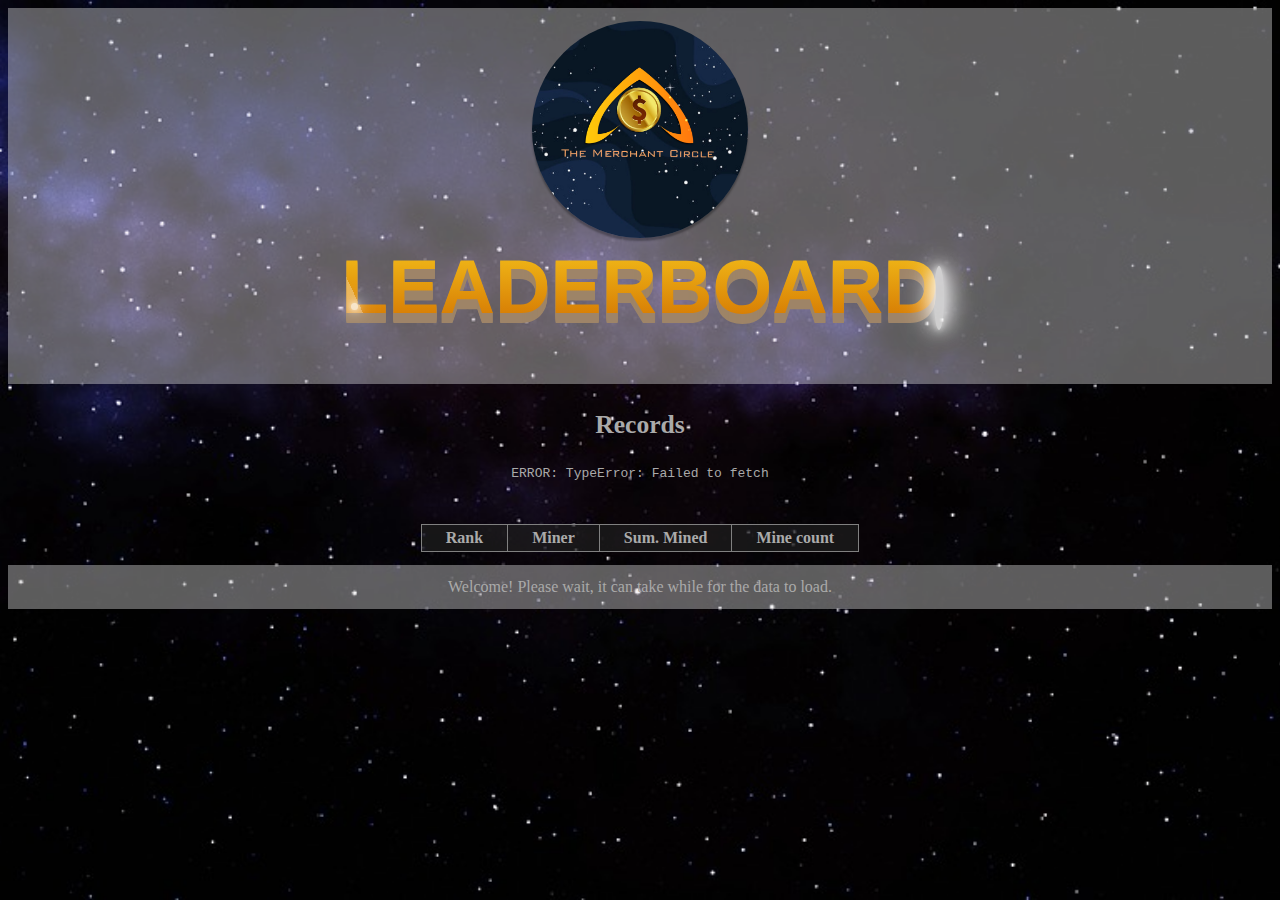
<file: index.html>
<!DOCTYPE html>
<html>
<head>
  <title>Leaderboard - TMC Tools</title>
  <script src="leaderboard.js"></script>
<meta name="viewport" content="width=device-width, initial-scale=1.0">
<style>
* {
  box-sizing: border-box;
}

.menu {
  float:inherit;
  width: 20%;
  text-align: center;
}

.menu a {
  background-color: #e5e5e5;
  padding: 8px;
  margin-top: 7px;
  display: block;
  width: 100%;
  color: black;
}

.main {
  float:center;
  padding:0 1vw;
  text-align: center
}

.right {
  float: right;
  width: 20%;
  padding: 1vw;
  text-align: center;
}

.body {
  background: url(./bg1.jpg) no-repeat center center fixed; 
  -webkit-background-size: cover;
  -moz-background-size: cover;
  -o-background-size: cover;
  background-size: cover;
}
.center {
  display: block;
  margin-left: auto;
  margin-right: auto;
  width: 50%;
}

.table, th, td {
  float:center;
  border: 1px solid rgb(128, 128, 128);
  border-collapse: collapse;
  background-color: rgba(32, 32, 32, 0.45);
  padding: 4px 24px 4px;
  margin-left: auto;
  margin-right: auto;
  margin-top: 1vw;
  margin-bottom: 1vw;
}

.shiny
{
  color: #F5C21B;
  background: -webkit-gradient(linear, left top, left bottom, from(#F5C21B), to(#D17000));
  -webkit-background-clip: text;
  -webkit-text-fill-color: transparent;
  display: inline-block;
  font-family: "Source Sans Pro", sans-serif;
  font-size: 6vw;
  font-weight: 900;
  position: relative;
  text-transform: uppercase;
}

.shiny::before
{
	background-position: -180px;
	-webkit-animation: flare 5s infinite;
  -webkit-animation-timing-function: linear;
  background-image: linear-gradient(65deg, transparent 20%, rgba(255, 255, 255, 0.2) 20%, rgba(255, 255, 255, 0.3) 27%, transparent 27%, transparent 100%);
  -webkit-background-clip: text;
  -webkit-text-fill-color: transparent;
  content: "Leaderboard";
  color: #FFF;
  display: block;
  padding-right: 140px;
  position: absolute;
}

.shiny::after
{
  content: "Leaderboard";
  color: #FFF;
  display: block;
  position: absolute;
  text-shadow: 0 1px #6E4414, 0 2px #6E4414, 0 3px #6E4414, 0 4px #6E4414, 0 5px #6E4414, 0 6px #6E4414, 0 7px #6E4414, 0 8px #6E4414, 0 9px #6E4414, 0 10px #6E4414;
  top: 0;
  z-index: -1;
}

.inner-shiny::after, .inner-shiny::before
{
		-webkit-animation: sparkle 5s infinite;
  -webkit-animation-timing-function: linear;
	background: #FFF;
  border-radius: 100%;
  box-shadow: 0 0 5px #FFF, 0 0 10px #FFF, 0 0 15px #FFF, 0 0 20px #FFF, 0 0 25px #FFF, 0 0 30px #FFF, 0 0 35px #FFF;
  content: "Leaderboard";
  display: block;
  height: 5vw;
  opacity: 0.7;
  position: absolute;
  width: 10px;
}

.inner-shiny::before
{
	-webkit-animation-delay: 0.2s;
  height: 7px;
  left: 0.12em;
  top: 0.8em;
  width: 7px;
}

.inner-shiny::after
{
  top: 0.32em;
  right: -5px;
}

@-webkit-keyframes flare
{
  0%   { background-position: -180px; }
  30%  { background-position: 500px; }
  100% { background-position: 500px; }
}

@-webkit-keyframes sparkle
{
  0%   { opacity: 0; }
  30%  { opacity: 0; }
  40%  { opacity: 0.8; }
  60%  { opacity: 0; }
  100% { opacity: 0; }
}


@media only screen and (max-width: 620px) {
  /* For mobile phones: */
  .menu, .main, .right {
    width: 100%;
  }
}
</style>
</head>
<body style="font-family:Verdana;color:#aaaaaa;background: url(./bg1.jpg) no-repeat center center fixed; -webkit-background-size: cover;-moz-background-size: cover; -o-background-size: cover;
background-size: cover;
">
<div style="background-color:rgb(229, 229, 229, .4);padding:1vw;text-align:center;">
  <img src="./TMC-Logo.png"  alt="The Merchant Circle logo"  style="box-shadow: 0 3px 2px rgba(0, 0, 0, 0.3);width: 17.5%; height: auto;border-radius: 50%;animation: glow 1.5s linear infinite alternate;">
  <br>
  <span class="shiny">
    <span class="inner-shiny">Leaderboard</span>
  </span>
  <pre id="curr_event"> </pre>
</div>



<div style="overflow:auto">
  <div class="main">
    <h3 style='font-size: 2vw;'>
      Records</h3>
      <pre style='text-align: center;' id="resultField"> </pre>
  
  <br>
    <table id="myTable" class="table">
      <thead>
         <tr>
            <th>Rank</th>
            <th>Miner</th>
            <th>Sum. Mined</th>
            <th>Mine count</th>
         </tr>
      </thead>
      <tbody id="testBody"></tbody>
   </table>
  </div>
</div>

<div style="background-color:rgb(229, 229, 229, .4);text-align:center;padding:1vw;">Welcome!  Please wait, it can take while for the data to load.</div>

</body>
</html>
</file>
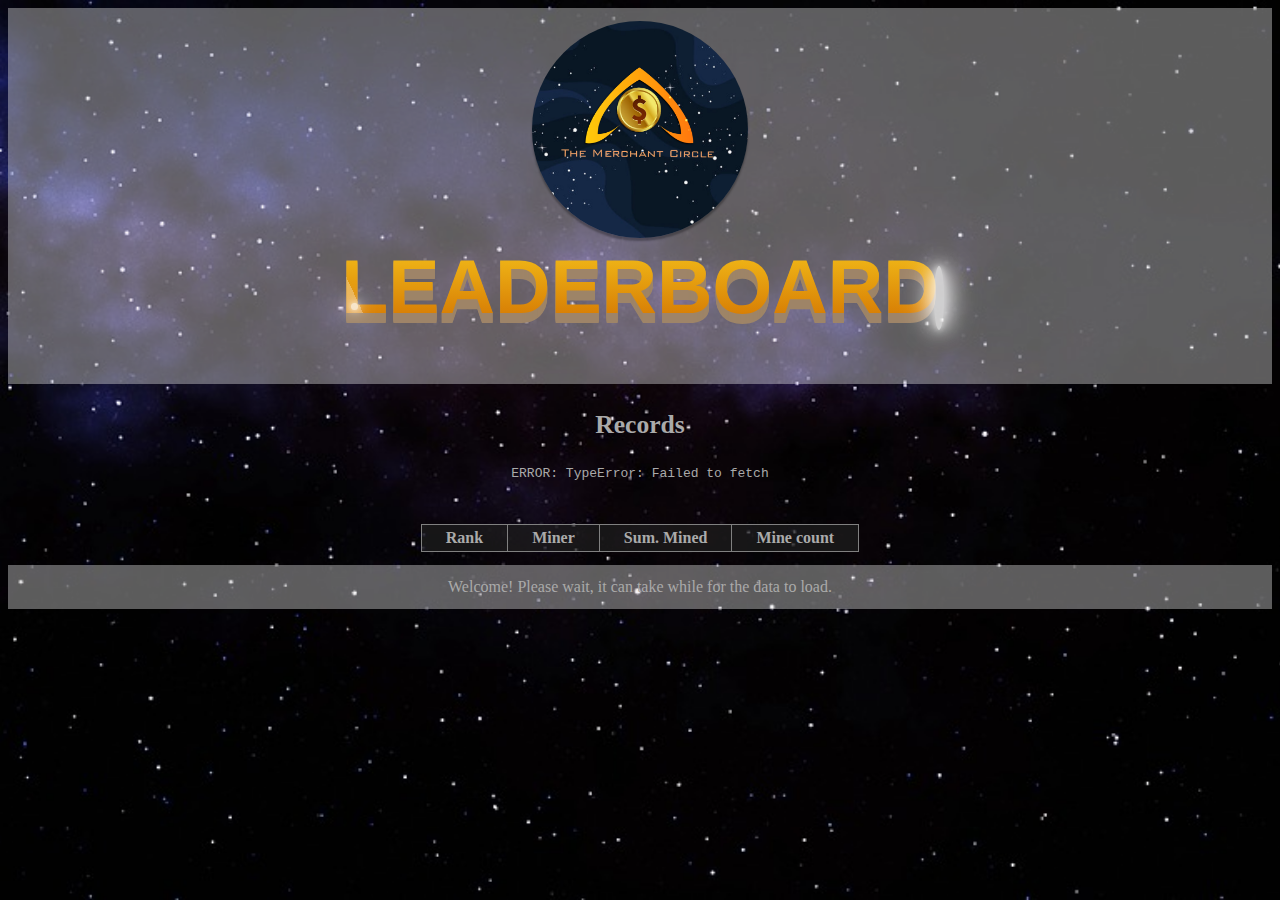
<file: fullstats/index.html>
<!DOCTYPE html>
<html>
<head>
  <title>Leaderboard - TMC Tools</title>
  <script src="leaderboard.js"></script>
<meta name="viewport" content="width=device-width, initial-scale=1.0">
<style>
* {
  box-sizing: border-box;
}

.menu {
  float:inherit;
  width: 20%;
  text-align: center;
}

.menu a {
  background-color: #e5e5e5;
  padding: 8px;
  margin-top: 7px;
  display: block;
  width: 100%;
  color: black;
}

.main {
  float:center;
  padding:0 1vw;
  text-align: center
}

.right {
  float: right;
  width: 20%;
  padding: 1vw;
  text-align: center;
}

.body {
  background: url(./bg1.jpg) no-repeat center center fixed; 
  -webkit-background-size: cover;
  -moz-background-size: cover;
  -o-background-size: cover;
  background-size: cover;
}
.center {
  display: block;
  margin-left: auto;
  margin-right: auto;
  width: 50%;
}

.table, th, td {
  float:center;
  border: 1px solid rgb(128, 128, 128);
  border-collapse: collapse;
  background-color: rgba(32, 32, 32, 0.45);
  padding: 4px 24px 4px;
  margin-left: auto;
  margin-right: auto;
  margin-top: 1vw;
  margin-bottom: 1vw;
}

.shiny
{
  color: #F5C21B;
  background: -webkit-gradient(linear, left top, left bottom, from(#F5C21B), to(#D17000));
  -webkit-background-clip: text;
  -webkit-text-fill-color: transparent;
  display: inline-block;
  font-family: "Source Sans Pro", sans-serif;
  font-size: 6vw;
  font-weight: 900;
  position: relative;
  text-transform: uppercase;
}

.shiny::before
{
	background-position: -180px;
	-webkit-animation: flare 5s infinite;
  -webkit-animation-timing-function: linear;
  background-image: linear-gradient(65deg, transparent 20%, rgba(255, 255, 255, 0.2) 20%, rgba(255, 255, 255, 0.3) 27%, transparent 27%, transparent 100%);
  -webkit-background-clip: text;
  -webkit-text-fill-color: transparent;
  content: "Leaderboard";
  color: #FFF;
  display: block;
  padding-right: 140px;
  position: absolute;
}

.shiny::after
{
  content: "Leaderboard";
  color: #FFF;
  display: block;
  position: absolute;
  text-shadow: 0 1px #6E4414, 0 2px #6E4414, 0 3px #6E4414, 0 4px #6E4414, 0 5px #6E4414, 0 6px #6E4414, 0 7px #6E4414, 0 8px #6E4414, 0 9px #6E4414, 0 10px #6E4414;
  top: 0;
  z-index: -1;
}

.inner-shiny::after, .inner-shiny::before
{
		-webkit-animation: sparkle 5s infinite;
  -webkit-animation-timing-function: linear;
	background: #FFF;
  border-radius: 100%;
  box-shadow: 0 0 5px #FFF, 0 0 10px #FFF, 0 0 15px #FFF, 0 0 20px #FFF, 0 0 25px #FFF, 0 0 30px #FFF, 0 0 35px #FFF;
  content: "Leaderboard";
  display: block;
  height: 5vw;
  opacity: 0.7;
  position: absolute;
  width: 10px;
}

.inner-shiny::before
{
	-webkit-animation-delay: 0.2s;
  height: 7px;
  left: 0.12em;
  top: 0.8em;
  width: 7px;
}

.inner-shiny::after
{
  top: 0.32em;
  right: -5px;
}

@-webkit-keyframes flare
{
  0%   { background-position: -180px; }
  30%  { background-position: 500px; }
  100% { background-position: 500px; }
}

@-webkit-keyframes sparkle
{
  0%   { opacity: 0; }
  30%  { opacity: 0; }
  40%  { opacity: 0.8; }
  60%  { opacity: 0; }
  100% { opacity: 0; }
}


@media only screen and (max-width: 620px) {
  /* For mobile phones: */
  .menu, .main, .right {
    width: 100%;
  }
}
</style>
</head>
<body style="font-family:Verdana;color:#aaaaaa;background: url(./bg1.jpg) no-repeat center center fixed; -webkit-background-size: cover;-moz-background-size: cover; -o-background-size: cover;
background-size: cover;
">
<div style="background-color:rgb(229, 229, 229, .4);padding:1vw;text-align:center;">
  <img src="./TMC-Logo.png"  alt="The Merchant Circle logo"  style="box-shadow: 0 3px 2px rgba(0, 0, 0, 0.3);width: 17.5%; height: auto;border-radius: 50%;animation: glow 1.5s linear infinite alternate;">
  <br>
  <span class="shiny">
    <span class="inner-shiny">Leaderboard</span>
  </span>
  <pre id="curr_event"> </pre>
</div>



<div style="overflow:auto">
  <div class="main">
    <h3 style='font-size: 2vw;'>
      Records</h3>
      <pre style='text-align: center;' id="resultField"> </pre>
  
  <br>
    <table id="myTable" class="table">
      <thead>
         <tr>
            <th>Rank</th>
            <th>Miner</th>
            <th>Sum. Mined</th>
            <th>Mine count</th>
         </tr>
      </thead>
      <tbody id="testBody"></tbody>
   </table>
  </div>
</div>

<div style="background-color:rgb(229, 229, 229, .4);text-align:center;padding:1vw;">Welcome!  Please wait, it can take while for the data to load.</div>

</body>
</html>
</file>
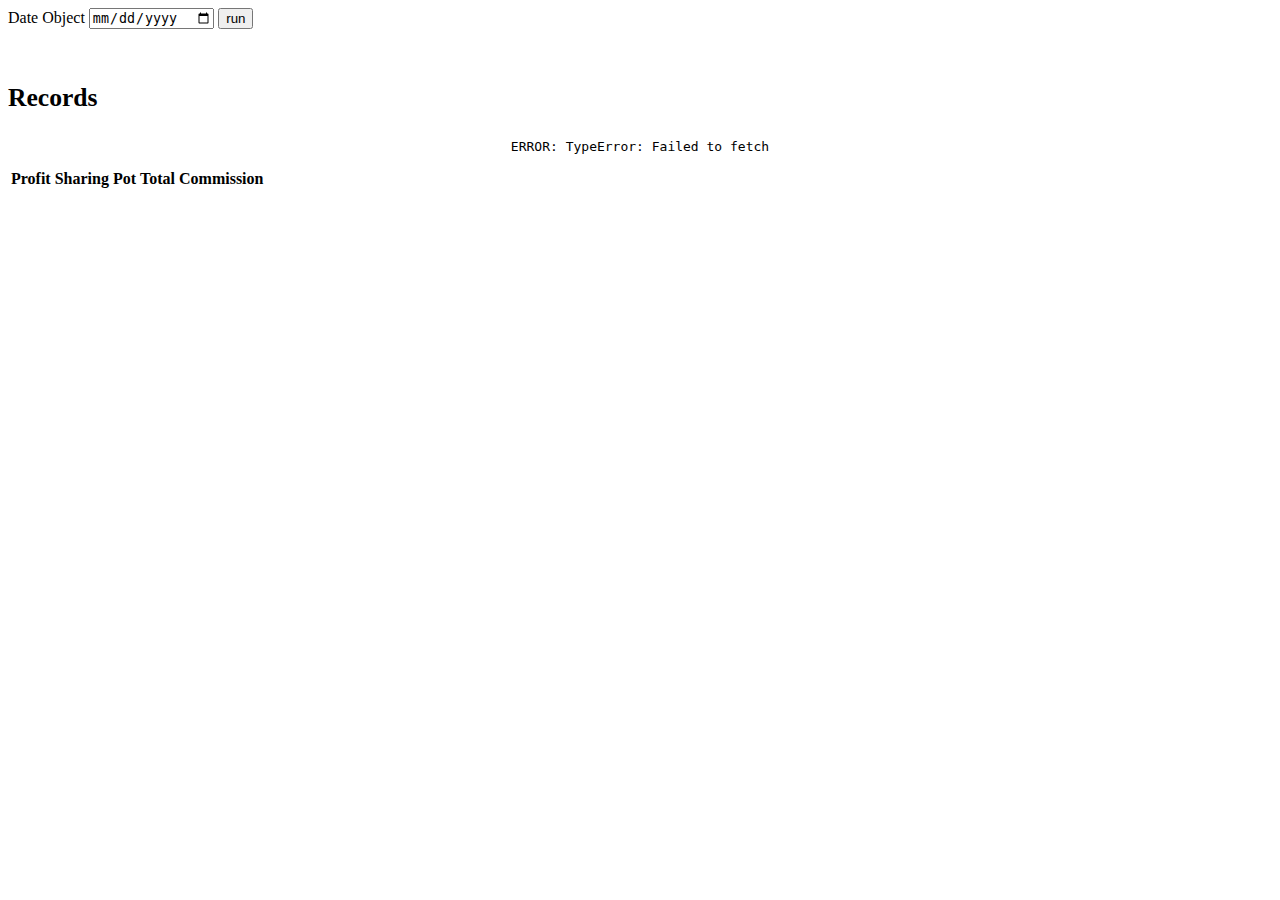
<file: Income Dashboard/index.html>
<!doctype html>

<html lang="en">
<head>
  <meta charset="utf-8">
  <meta name="viewport" content="width=device-width, initial-scale=1">

  <title>Commission Report</title>
  <script src="testapi.js"></script>
</head>

<body>
   <label for="date-object">Date Object</label>
<input type="date" id="dateBegin"  />
<input id="run" type="button" value="run" onclick="run();" />

  <pre id="curr_event"> </pre>
  <h3 style='font-size: 2vw;'>
    Records</h3>
    <pre style='text-align: center;' id="resultField"> </pre>
    <table id="myTable" class="table">
        <thead>
           <tr>
              <th>Profit Sharing Pot</th>
              <th>Total Commission</th>
           </tr>
        </thead>
        <tbody id="testBody"></tbody>
     </table>
  
</body>
</html>
</file>
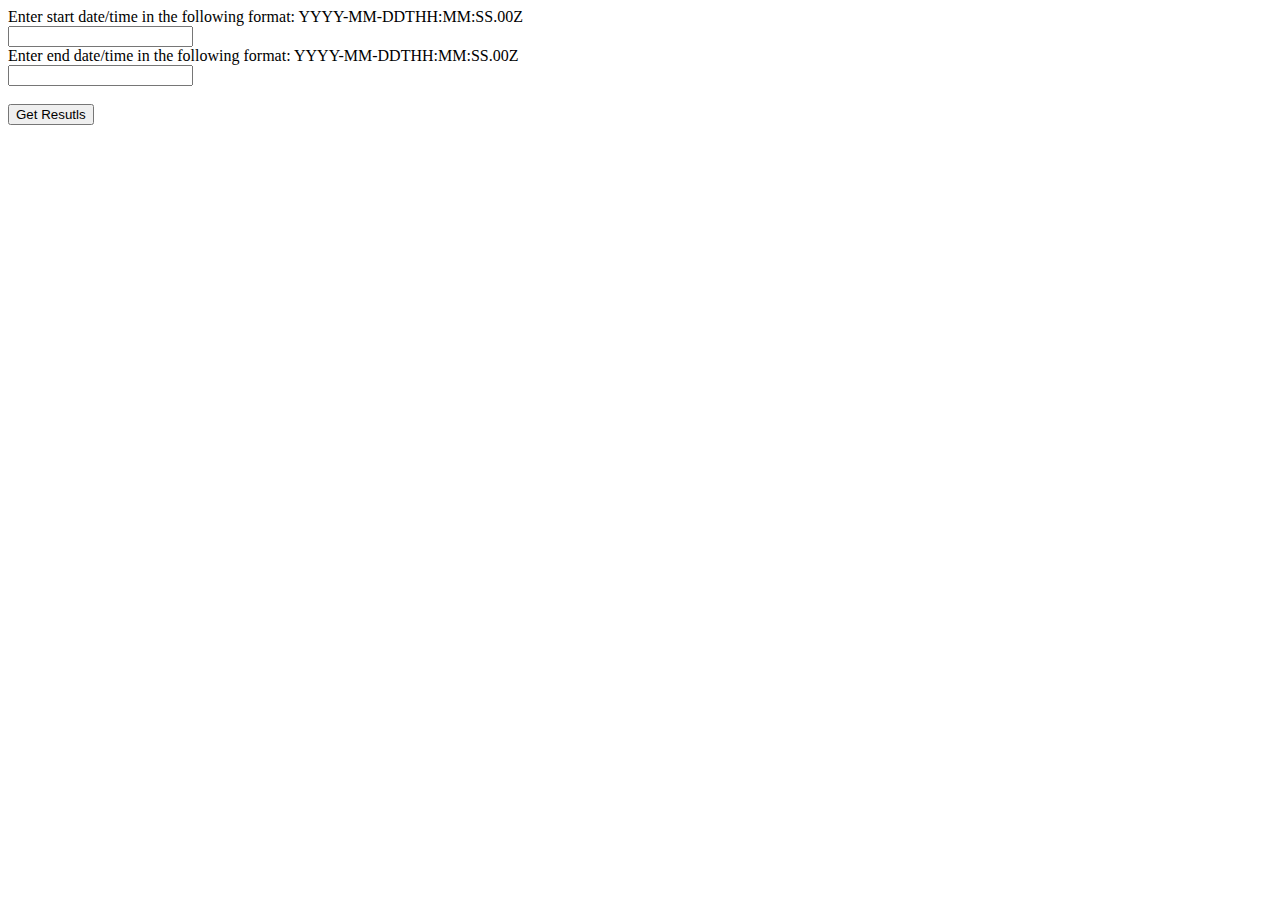
<file: newapi/index.html>
<!doctype html>

<html lang="en">
<head>
  <meta charset="utf-8">
  <meta name="viewport" content="width=device-width, initial-scale=1">

  <title>Commission Report</title>
  <script src="commission.js"></script>
</head>

<body>
   <form>
      <label for="fname">Enter start date/time in the following format: YYYY-MM-DDTHH:MM:SS.00Z</label><br>
      <input type="text" id="start" name="Start"><br>
      <label for="lname">Enter end date/time in the following format: YYYY-MM-DDTHH:MM:SS.00Z</label><br>
      <input type="text" id="end" name="End" ><br><br>
      <button type="button" onclick="run();"> Get Resutls </button>
    </form>
   
  <pre id="curr_event"> </pre>
  <pre style='text-align: center;' id="resultField"> </pre>
    
  
</body>
</html>
</file>
